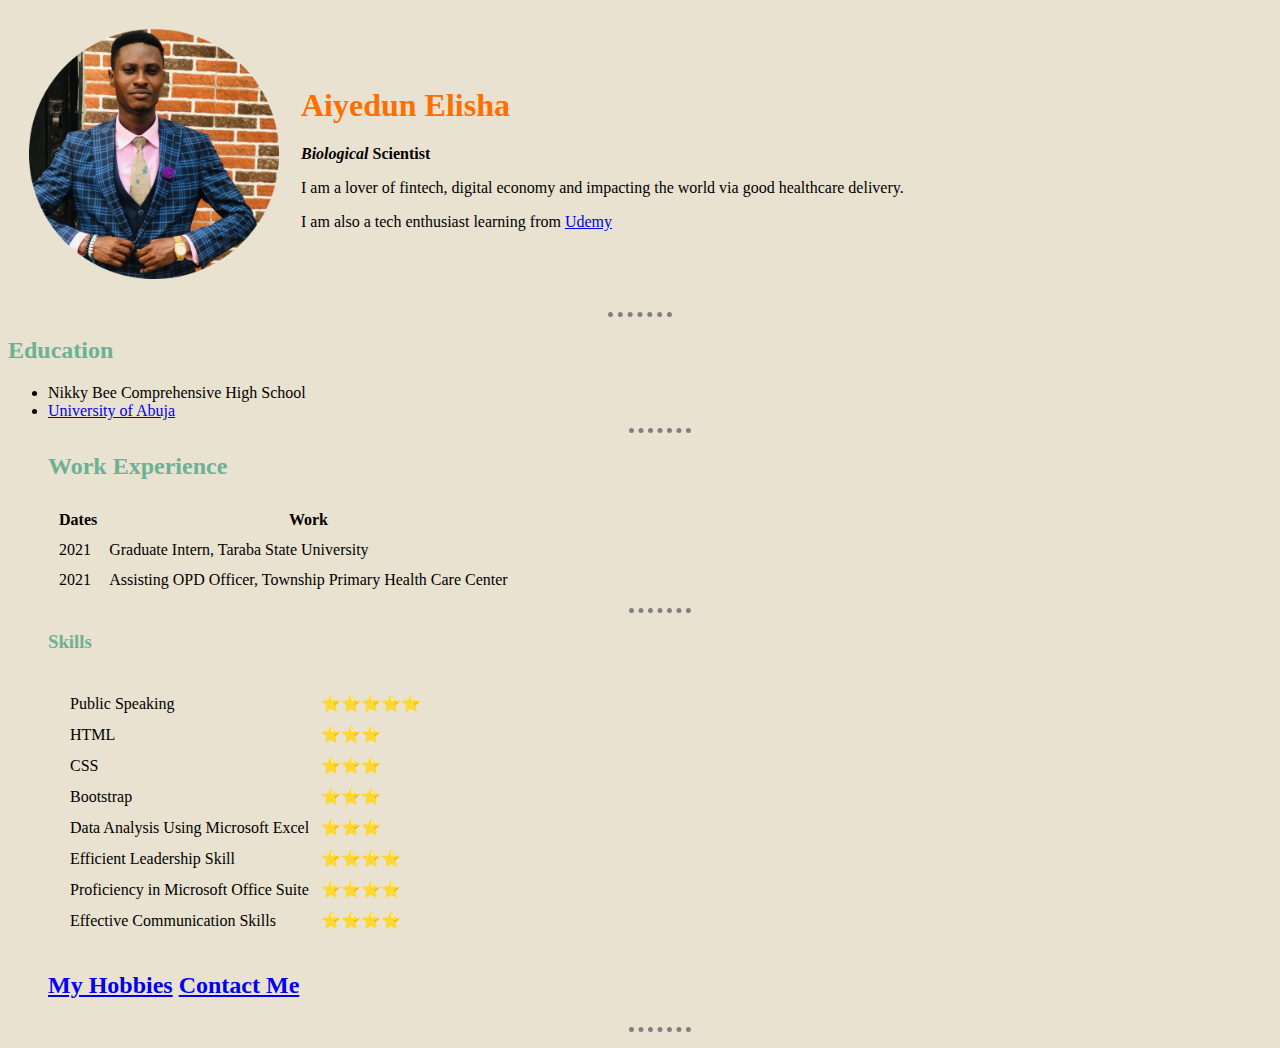
<file: index.html>
<!DOCTYPE html>
<html lang="en">
<head>
    <meta charset="UTF-8">
    <title> Elisha's Personal Site</title>
    <link rel="stylesheet" href="styles.css">
</head>

<body>
    <table cellspacing="20">
        <tr>
            <td><img height="250" width="250" src="elishac.png" alt="elisha profile picture"> </td>
              <td><h1>Aiyedun Elisha</h1>
                 <p><em><strong>Biological</strong></em> <strong>Scientist</strong>
                <br>
                <p>I am a lover of fintech, digital economy and impacting the world via good healthcare delivery.</p>
                <p>I am also a tech enthusiast learning from <a href="https://www.udemy.com/course/the-complete-web-development-bootcamp/learn/lecture/12287450#overview">Udemy</a></p></td>
        </tr>
    </table>
    
    <hr>
    <h2> Education</h2>
    <ul>
        <li> Nikky Bee Comprehensive High School</li>
       <li><a href="https://www.uniabuja.edu.ng">University of Abuja</a></li>
       <hr>
       <p><h2>Work Experience</h2></p>
    <table cellspacing="10">
        <head>
            <body>
                     <tr>
<th>Dates</th>
<th>Work</th>
        <tr> 
<td>2021</td>
<td>Graduate Intern, Taraba State University</td>
</tr>
<tr>
    <td>2021</td>
    <td>Assisting OPD Officer, Township Primary Health Care Center</td>
    </tr>
    <table cellspacing="10">
        <hr>
    <p><h3>Skills</h3></p>
    <td>
    <table cellspacing="10">
        <tr>
            <td>Public Speaking</td>
                    <td>⭐️⭐️⭐️⭐️⭐️</td>
                </tr>
                <tr>
                     <td>HTML</td>
                <td>⭐️⭐️⭐️</td>
                </tr>
                <tr>
                    <td>CSS</td>
                    <td>⭐️⭐️⭐️</td>
                </tr>
                <tr>
                    <td>Bootstrap</td>
                    <td>⭐️⭐️⭐️</td>
                </tr>
                <tr>
                    <td>Data Analysis Using Microsoft Excel</td>
                    <td>⭐️⭐️⭐️</td>
                    </tr>
                <tr>
                <td>Efficient Leadership Skill</td>
                <td>⭐️⭐️⭐️⭐️</td>
                </tr>
                <tr>
                <td>Proficiency in Microsoft Office Suite</td>
                <td>⭐️⭐️⭐️⭐️</td>
                </tr>
                <tr>
                    <td>Effective Communication Skills </td>
                    <td>⭐️⭐️⭐️⭐️</td>
                    </tr>
                </td>
            </table>
                </tr></td>

    </table>
</tr>
    <table>
    <h2><a href="hyperlink.html">My Hobbies</a> <a href="input.html">Contact Me</a></h2>
   </body>
    </table>
    <hr>
</html>
</file>
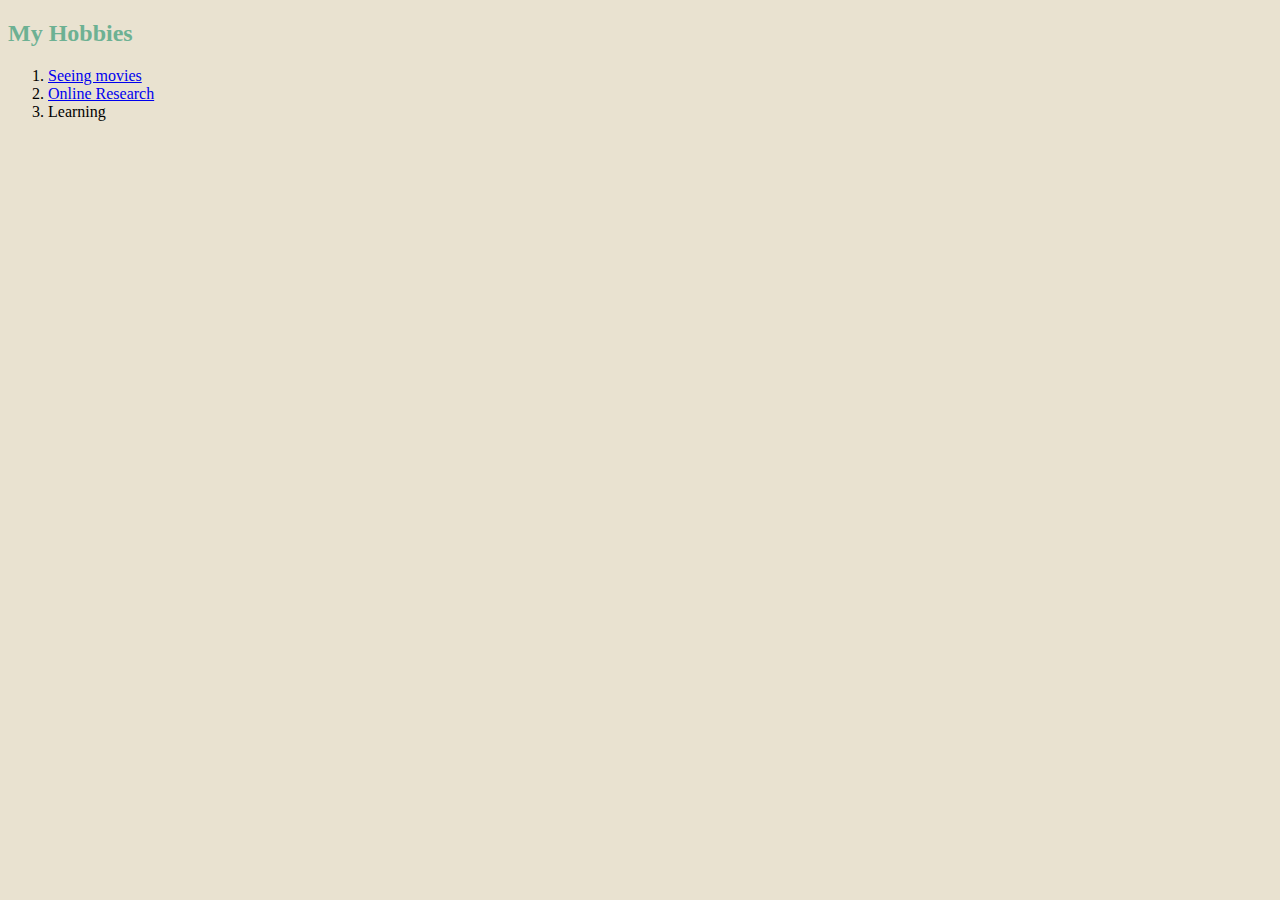
<file: hyperlink.html>
<!DOCTYPE html>
<html lang="en">
<head>
    <meta charset="UTF-8">
    <title>My Hobbies</title>
    <link rel="stylesheet" href="styles.css">
</head>
<body>
    <h2>My Hobbies</h2>
    <ol>
        <li><a href="http://www.netflix.com">Seeing movies</a></li>
        <li><a href="http://www.google.com">Online Research</a></li>
        <li>Learning</li>
    </ol>
</body>
</html>
</file>
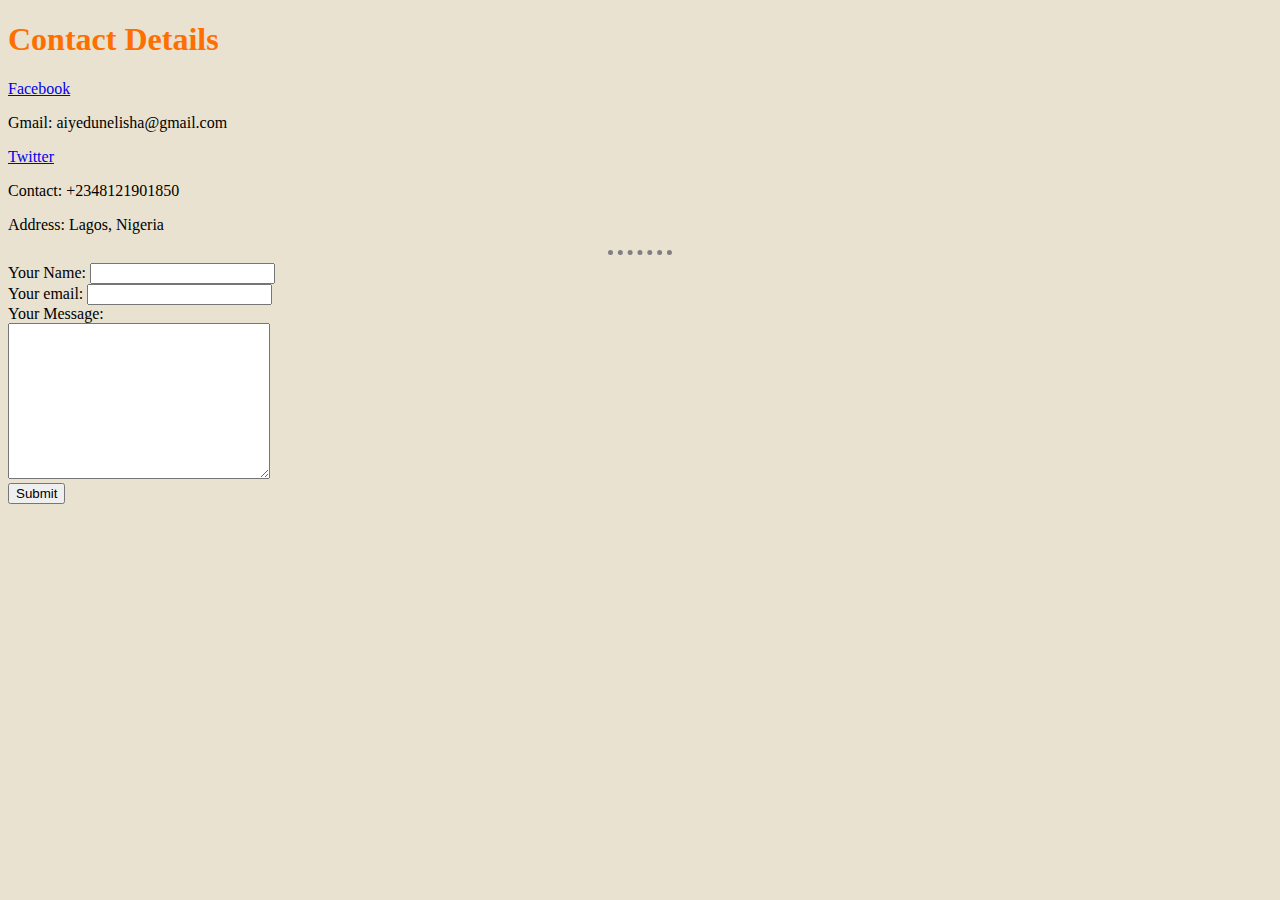
<file: input.html>
<!DOCTYPE html>
<html lang="en">
<head>
    <meta charset="UTF-8">
    <title> Contact-Me</title>
    <link rel="stylesheet" href="styles.css">
</head>
<body>
<h1>Contact Details</h1>
    </ul>
    <li><a href="https://www.facebook.com/aiyedun.elisha/">Facebook</a></li>
<p><li>Gmail: aiyedunelisha@gmail.com</li> </p>
<p> <li><a href="http://twitter.com/AiyedunElisha">Twitter</a></li></p>
<p><li> Contact: +2348121901850</li></p>
    <p> <li>Address: Lagos, Nigeria</p>
    </ol>
    <hr>
    <form class="" action="mailto:aiyedunelisha@gmail.com" method="post" enctype="text/plain">
        <label>Your Name:</label>
        <input type="text" name="yourName" id=""><br>
        <label>Your email:</label>
        <input type="email" name="yourEmail" id=""><br>
        <label>Your Message:</label><br>
<textarea name="yourMessage" id="" cols="30" rows="10"></textarea><br>
        <input type="submit" name="">
    </form>
</body>
</html>
</file>
<file: styles.css>
body {
    background-color:#e9e2d0 ;
}
h1 {
    color: rgb(255, 111, 0);}
h2 {
    color:#6db193}
h3 {
    color: #6db193}
    
 hr {
     border-style: none;
     border-top-style:dotted;
     border-color: grey;
     border-width: 5px;
     width: 5%;
     }
</file>
